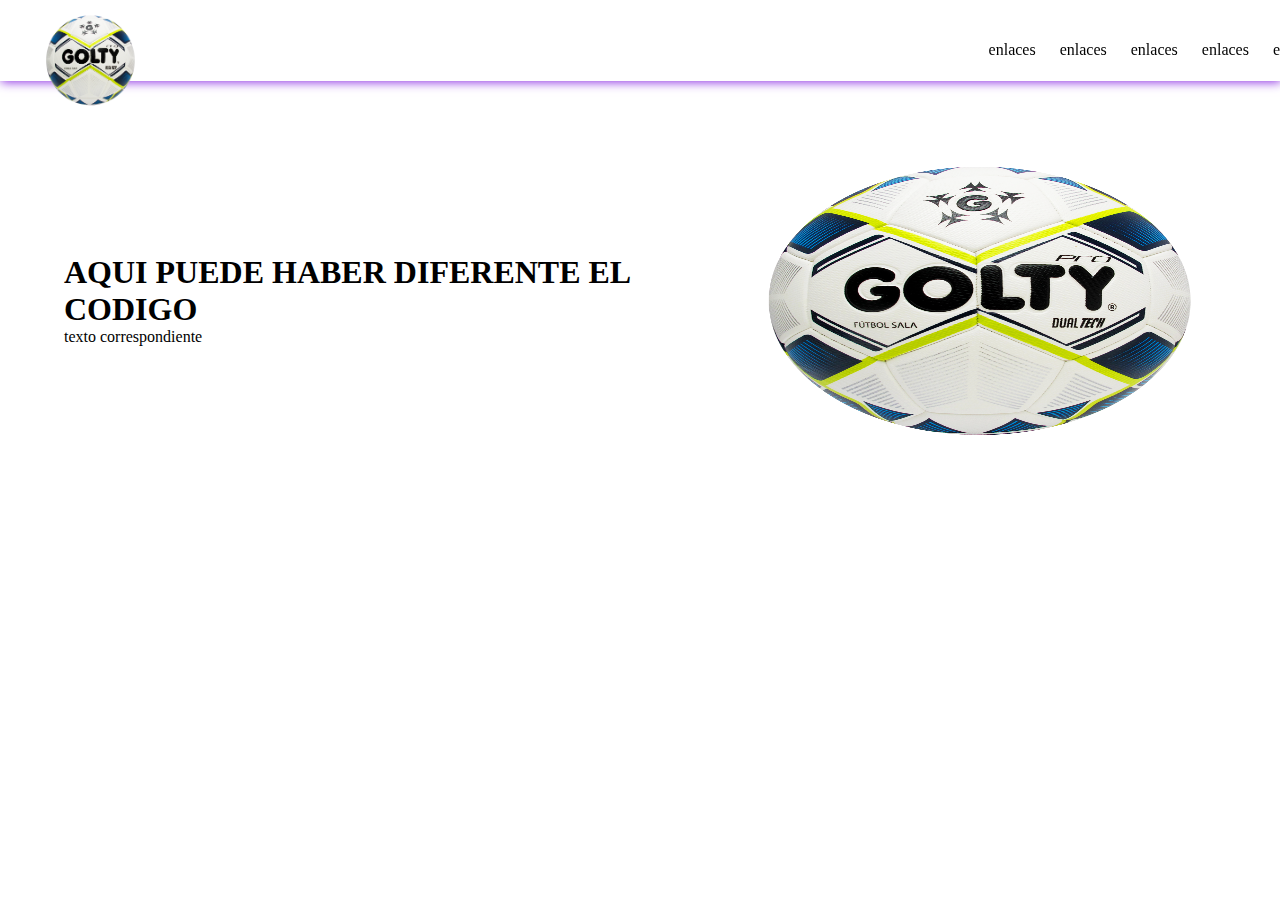
<file: index.html>
<!DOCTYPE html>
<html lang="en">
<head>
    <meta charset="UTF-8">
    <meta http-equiv="X-UA-Compatible" content="IE=edge">
    <meta name="viewport" content="width=device-width, initial-scale=1.0">
    <title>Document</title>
    <link rel="icon" href="img/img2.png" type="image/png">
    <link rel="stylesheet" href="/css/style.css">
</head>
<body>
    <header>
        <!-- MENU DE LA PAGINA -->
        <nav>
            <section class="contenedor nav">
                <div class="logo">
                    <img src="img/img2.png" alt="logo"></div>
                <div class="enlaces_header"> 
                    <a href="">enlaces</a>
                    <a href="">enlaces</a>
                    <a href="">enlaces</a>
                    <a href="">enlaces</a>
                    <a href="">enlaces</a>
                </div>
            </section>
        </nav>
        <!-- contenedor de la pagina -->
        <div class="contenedor">
            <section class="contenido_header">
            <section class="text_header">
                <h1>AQUI PUEDE HABER DIFERENTE EL CODIGO</h1>
                <p>texto correspondiente</p>
            </section>
            <img id="foto_perfil" src="img/img2.png" alt="imagen">
        </section>
    
        </div>
    </header>

</body>
</html>
</file>
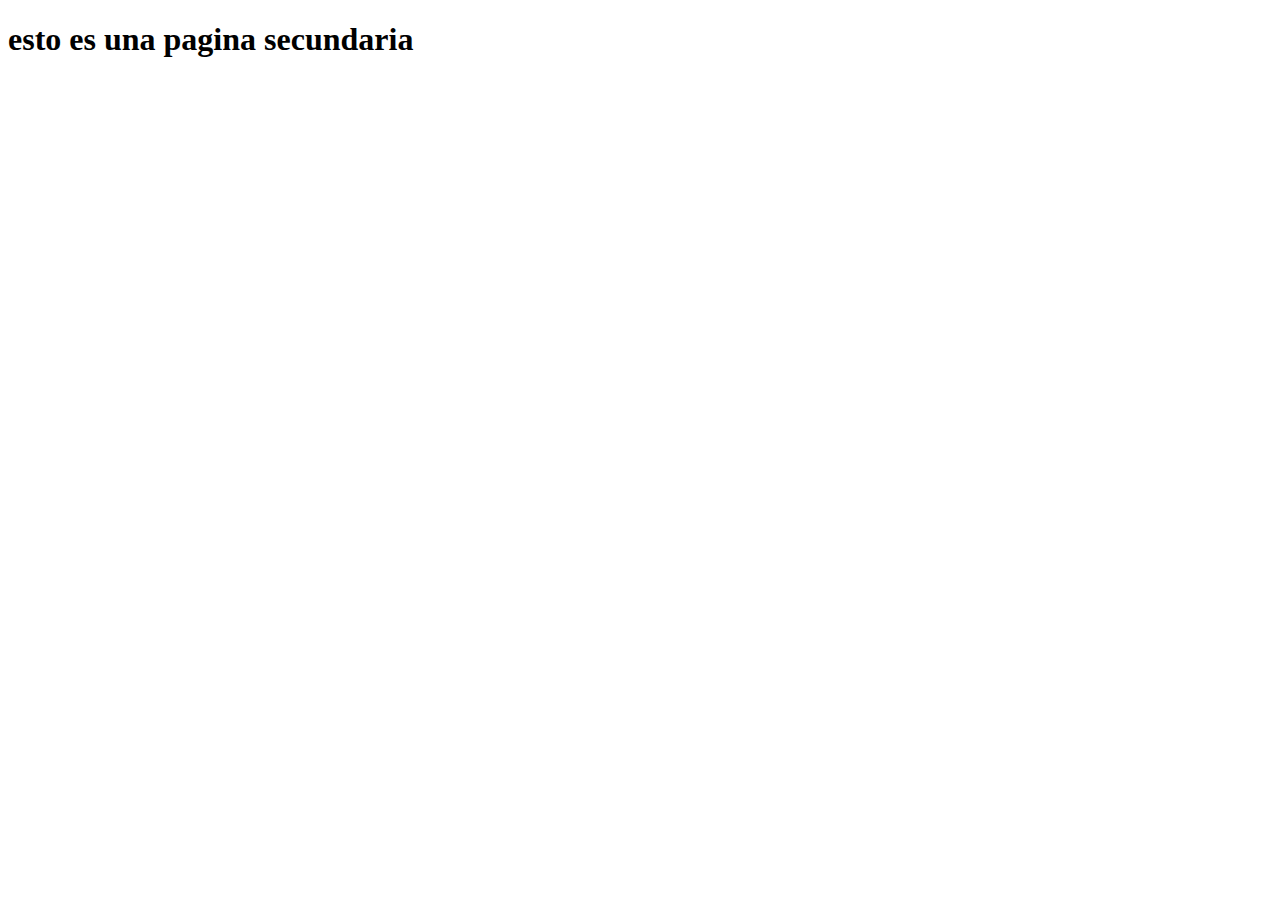
<file: pagsecundaria.html>
<!DOCTYPE html>
<html lang="en">
<head>
    <meta charset="UTF-8">
    <meta http-equiv="X-UA-Compatible" content="IE=edge">
    <meta name="viewport" content="width=device-width, initial-scale=1.0">
    <title>Document</title>
</head>
<body>
    <h1>esto es una pagina secundaria</h1>
    
</body>
</html>
</file>
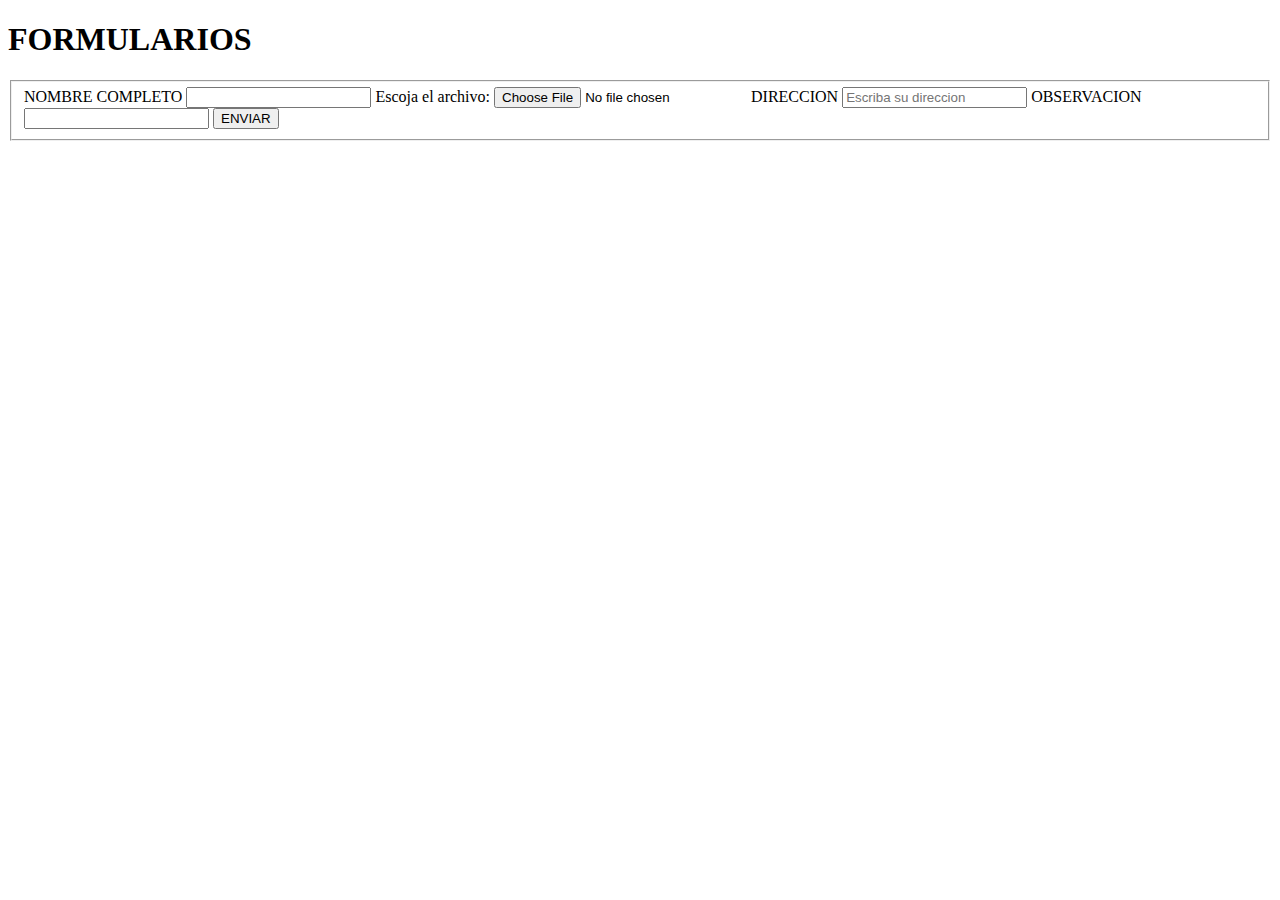
<file: html/form.html>
<!DOCTYPE html>
<html lang="en">
<head>
    <meta charset="UTF-8">
    <meta http-equiv="X-UA-Compatible" content="IE=edge">
    <meta name="viewport" content="width=device-width, initial-scale=1.0">
    <title>Document</title>
</head>
<body>
    <h1>FORMULARIOS</h1>
    <FIELdset>
        <form action="">
            <label for="">NOMBRE COMPLETO</label>
            <input type="text">
            <label for="Archivo">Escoja el archivo:</label>
            <input type="file" class="inputs_class">        
            <label for="">DIRECCION</label>
            <input type="text"  placeholder="Escriba su direccion">
            <label for="">OBSERVACION</label>
            <input type="text">
            <button>ENVIAR</button>
        </form>
    </FIELdset>
</body>
</html>
</file>
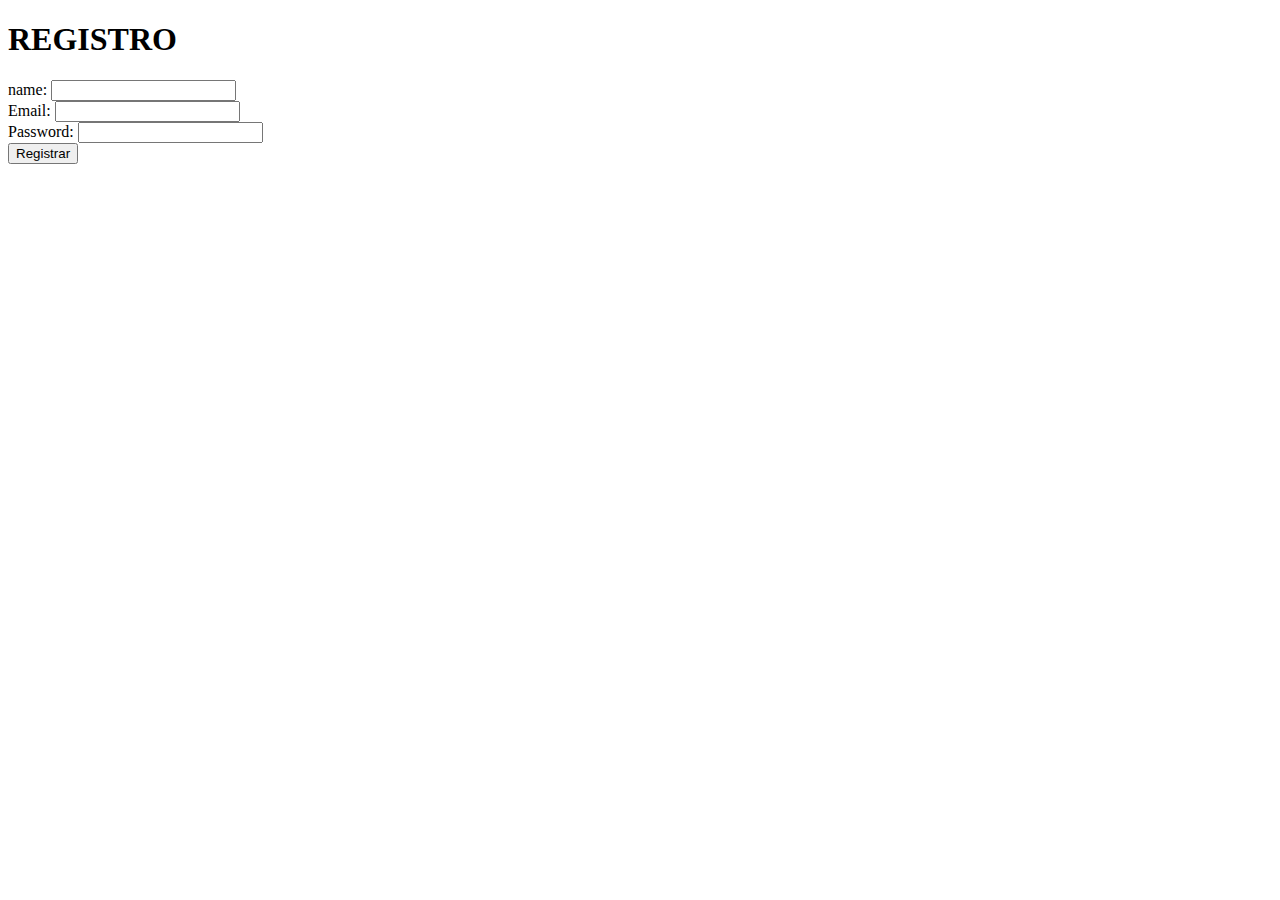
<file: html/formjs.html>
<!DOCTYPE html>
<html lang="en">
<head>
    <meta charset="UTF-8">
    <meta http-equiv="X-UA-Compatible" content="IE=edge">
    <meta name="viewport" content="width=device-width, initial-scale=1.0">
    <title>Document</title>
</head>
<body>
    <form action="" method="post" id="form" autocomplete="off">
        <div class="form">
            <h1>REGISTRO</h1>
            <div class="grupo">
              <label for="">name:</label>
              <input type="text" id="name">
            </div>
            
            <div class="grupo">
              <label for="">Email:</label>
              <input type="email" id="email">
            </div>
            
            <div class="grupo">
              <label for="">Password:</label>
              <input type="password" id="password">
            </div>

            <button type="submit">Registrar</button>
            <p class="info" id="info"></p>

        </div>
    </form>

    <script>
        const form       = document.getElementById("form");
        const name       = document.getElementById("name");
        const email      = document.getElementById("email");
        const password   = document.getElementById("password");
        const info       = document.getElementById("info");

        form.addEventListener("submit", evento=>{
            evento.preventDefault();
            let val_email = /^\w+([\.-]?\w+)*@\w+([\.-]?\w+)*(\.\w{2,3})+$/;
            let verificar = false;
            if(name.length<3){
                info +="el nombre es mayor a 2<br>";
                verificar = true;
            }
            if(!val_email.test(email.value)){
                info +="Email invalido <br>";
                verificar = true;
            }
            if(password.value.length < 8){
                info +="Password corto y debil <br>";
                verificar = true;
            }
            if(verificar){
                espacioinfo.innerHTML = info;
            }else{
                espacioinfo.innerText = "Enviado con exito"
            }
        });
    </script>
</body>
</html>
</file>
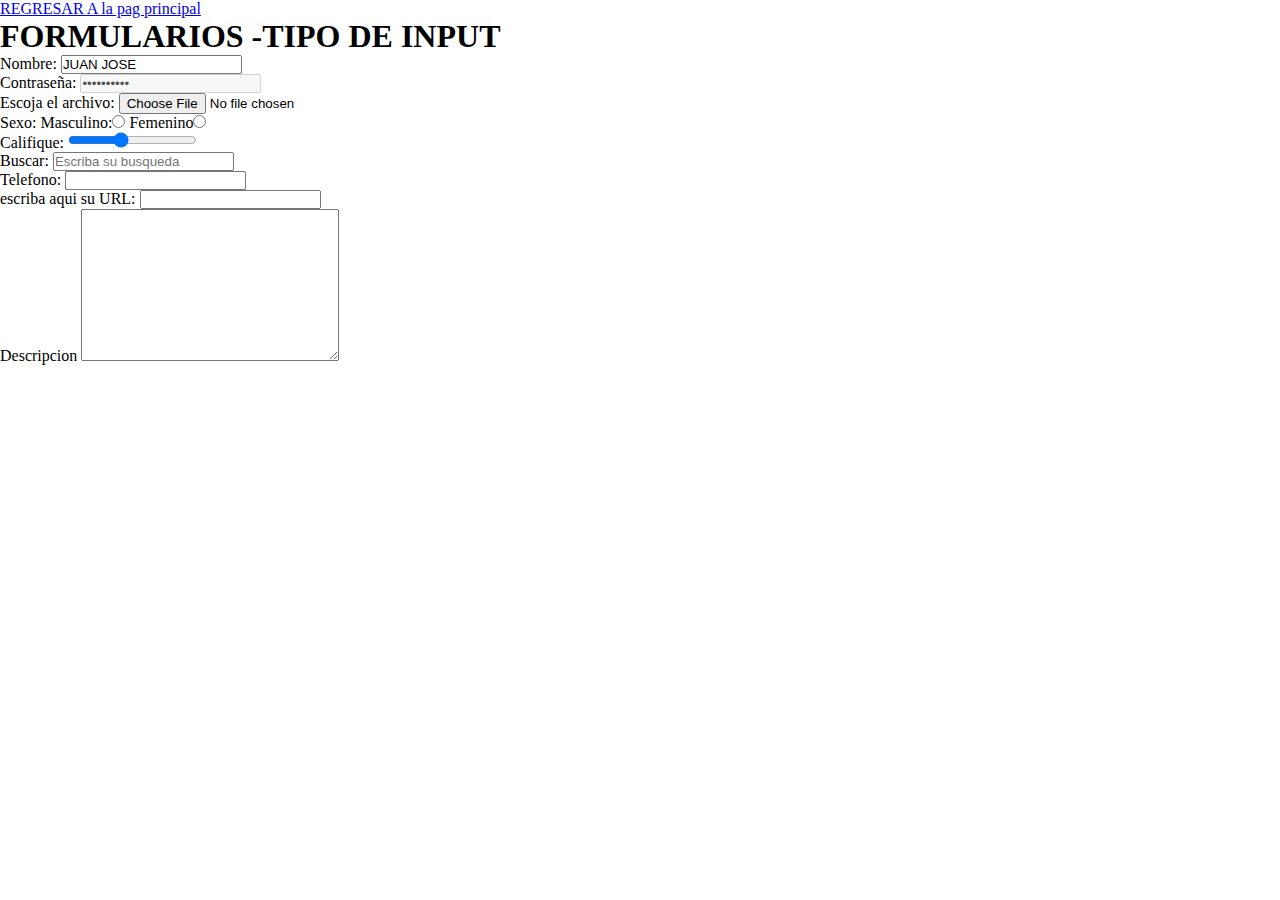
<file: html/newform.html>
<!DOCTYPE html>
<html lang="en">
<head>
    <meta charset="UTF-8">
    <meta http-equiv="X-UA-Compatible" content="IE=edge">
    <meta name="viewport" content="width=device-width, initial-scale=1.0">
    <title>Document</title>
    <link rel="stylesheet" href="../css/style.css">
</head>
<body>
    <a href="../index.html">REGRESAR A la pag principal</a>
    <h1>FORMULARIOS -TIPO DE INPUT</h1>

    <label for="nombre">Nombre:</label>
    <input type="text" value="JUAN JOSE " name="nombre" id="nombre" class="inputs_class" readonly>
    <br>
    <label for="Contraseña">Contraseña:</label>
    <input type="password" value="contraseña" class="inputs_class" disabled>
    
    <br>
    <label for="Archivo">Escoja el archivo:</label>
    <input type="file" class="inputs_class">
    
    <br>
    <label for="Sexo">Sexo:</label>
    Masculino:<input type="radio"name="sexo" value="M" id="hombre">
    Femenino<input type="radio" name="sexo" value="F" id="mujer">
    
    <br>
    <label for="Calificacion">Califique:</label>
    <input type="range" min="0" max="5" step="1" value="2">
    
    <br>
    <label for="Buscar">Buscar:</label>
    <input type="search" placeholder="Escriba su busqueda">
    
    <br>
    <label for="Telefono">Telefono:</label>
    <input type="tel" name="telefono" id="telefono" maxlength="10" minlength="7">
    
    <br>
    <label for="url">escriba aqui su URL:</label>
    <input type="url">
    
    <br>
    <label for="Descripcion">Descripcion</label>
    <textarea name="" id="" cols="30" rows="10"></textarea>
</body>
</html>
</file>
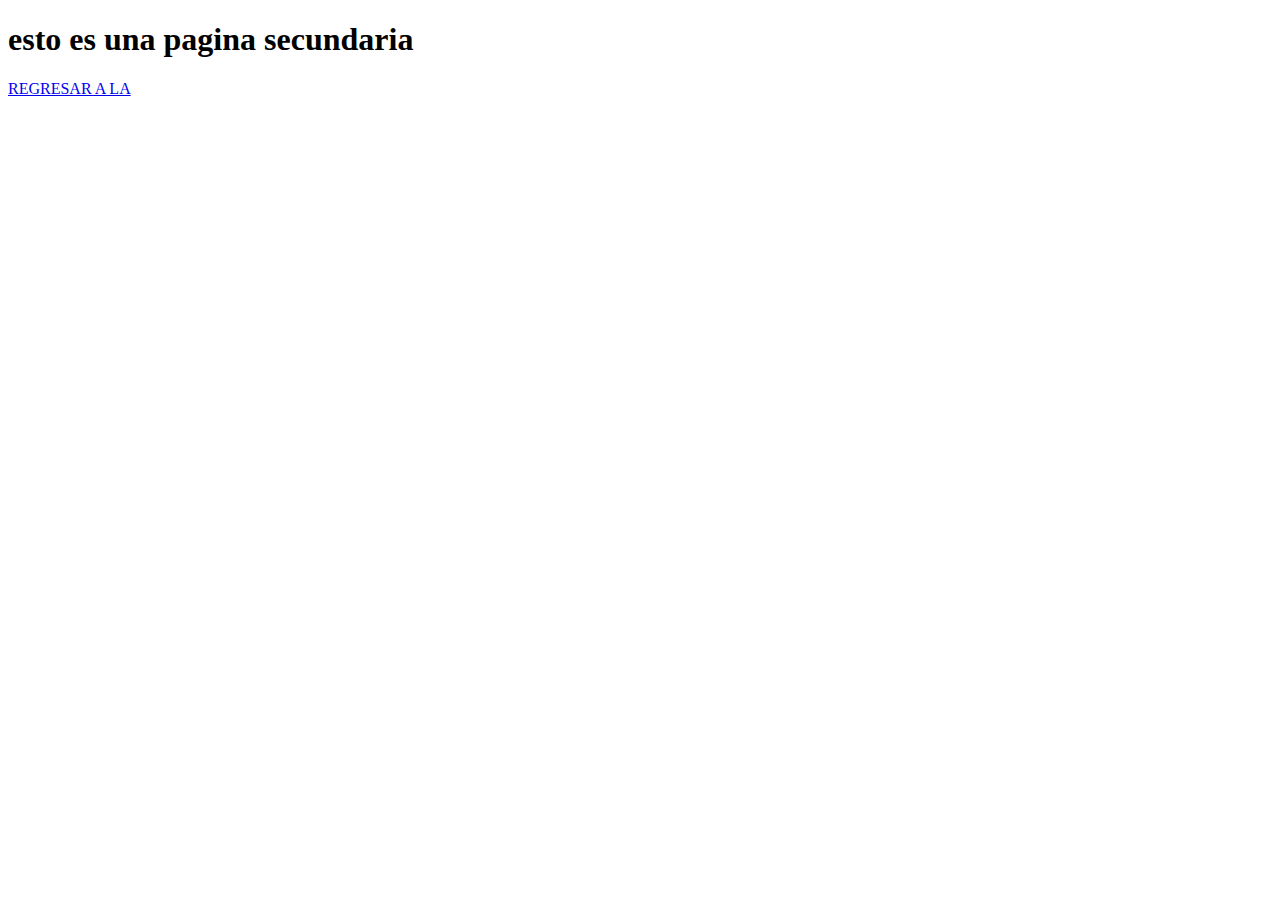
<file: html/pagsecundaria.html>
<!DOCTYPE html>
<html lang="en">
<head>
    <meta charset="UTF-8">
    <meta http-equiv="X-UA-Compatible" content="IE=edge">
    <meta name="viewport" content="width=device-width, initial-scale=1.0">
    <title>Document</title>
</head>
<body>
    <h1>esto es una pagina secundaria</h1>
    <a href="../index.html"> REGRESAR A LA</a>
    
</body>
</html>
</file>
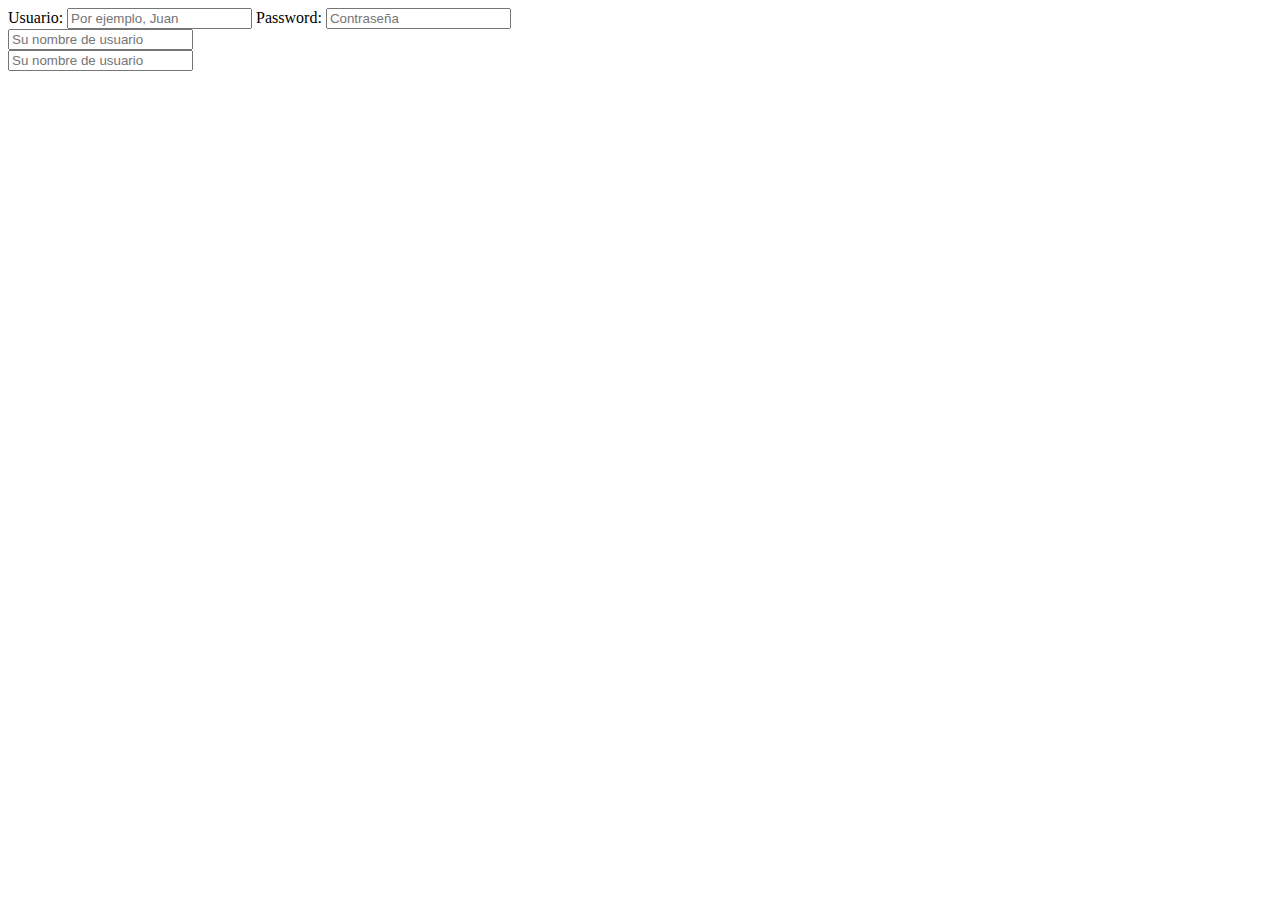
<file: html/validaciones.html>
<!DOCTYPE html>
<html lang="en">
<head>
    <meta charset="UTF-8">
    <meta http-equiv="X-UA-Compatible" content="IE=edge">
    <meta name="viewport" content="width=device-width, initial-scale=1.0">
    <title>Document</title>
</head>
<body>
    <form name="formulario" method="post" action="/send.php">
        <!-- Nombre de usuario. Obligatorio, entre 5-40 carácteres -->
        Usuario:
        <input type="text" name="nombre" placeholder="Por ejemplo, Juan"
               minlength="5" maxlength="40" required />
        <!-- Contraseña. Obligatorio, mínimo 11 carácteres -->
        Password:
        <input type="password" name="pass" placeholder="Contraseña"
               minlength="11" required />
    </form>

    <form name="formulario" method="post" action="/send.php">
        <!-- Nombre de usuario. Obligatorio, entre 5-40 carácteres
           Sólo se permiten letras y números -->
        <input type="text" name="nombre" placeholder="Su nombre de usuario"
               minlength="5" maxlength="40" required pattern="[A-Za-z0-9]+" />
    </form>

    <form name="formulario" method="post" action="/send.php">
        <!-- Nombre de usuario. Obligatorio, entre 5-40 carácteres
           Sólo se permiten letras y números -->
        <input type="text" name="nombre" placeholder="Su nombre de usuario"
               required pattern="[A-Za-z0-9]{5,40}"
               title="Letras y números. Tamaño mínimo: 5. Tamaño máximo: 40" />
    </form>

    
</body>
</html>
</file>
<file: css/style.css>
* {
    margin: 0;
    padding: 0;
}
body {
    font-family: Georgia, 'Times New Roman', Times, serif;
}

.contenedor {
    width: 90%;
    max-width: 1500px;
    margin: auto;
}

nav {
    width: 100%;
    height: 80px;
    background: #fff;
    border-bottom: 1px solid transparent;
    box-shadow: 1px 1px 10px 0 blueviolet;
    position: fixed;
    top: 0;
    z-index: 100;
}

.nav {
    display: flex;
    justify-content: space-between;
    height: 100px;
    width: 100%;
    align-items: center;
    padding: 0 40px;
    
}

.nav .logo {
    height: 80px;
}

.nav .logo img {
    height: 100px;
}

.nav .enlaces_header a {
    color: black;
    text-decoration: none;
    margin-left: 20px;
    
}

.contenido_header {
    width: 100%;
    height: 600px;
    display: flex;
    justify-content: center;
    align-items: center;

}

#foto_perfil {
    height: 300px;
    width: 500px;

}
</file>
